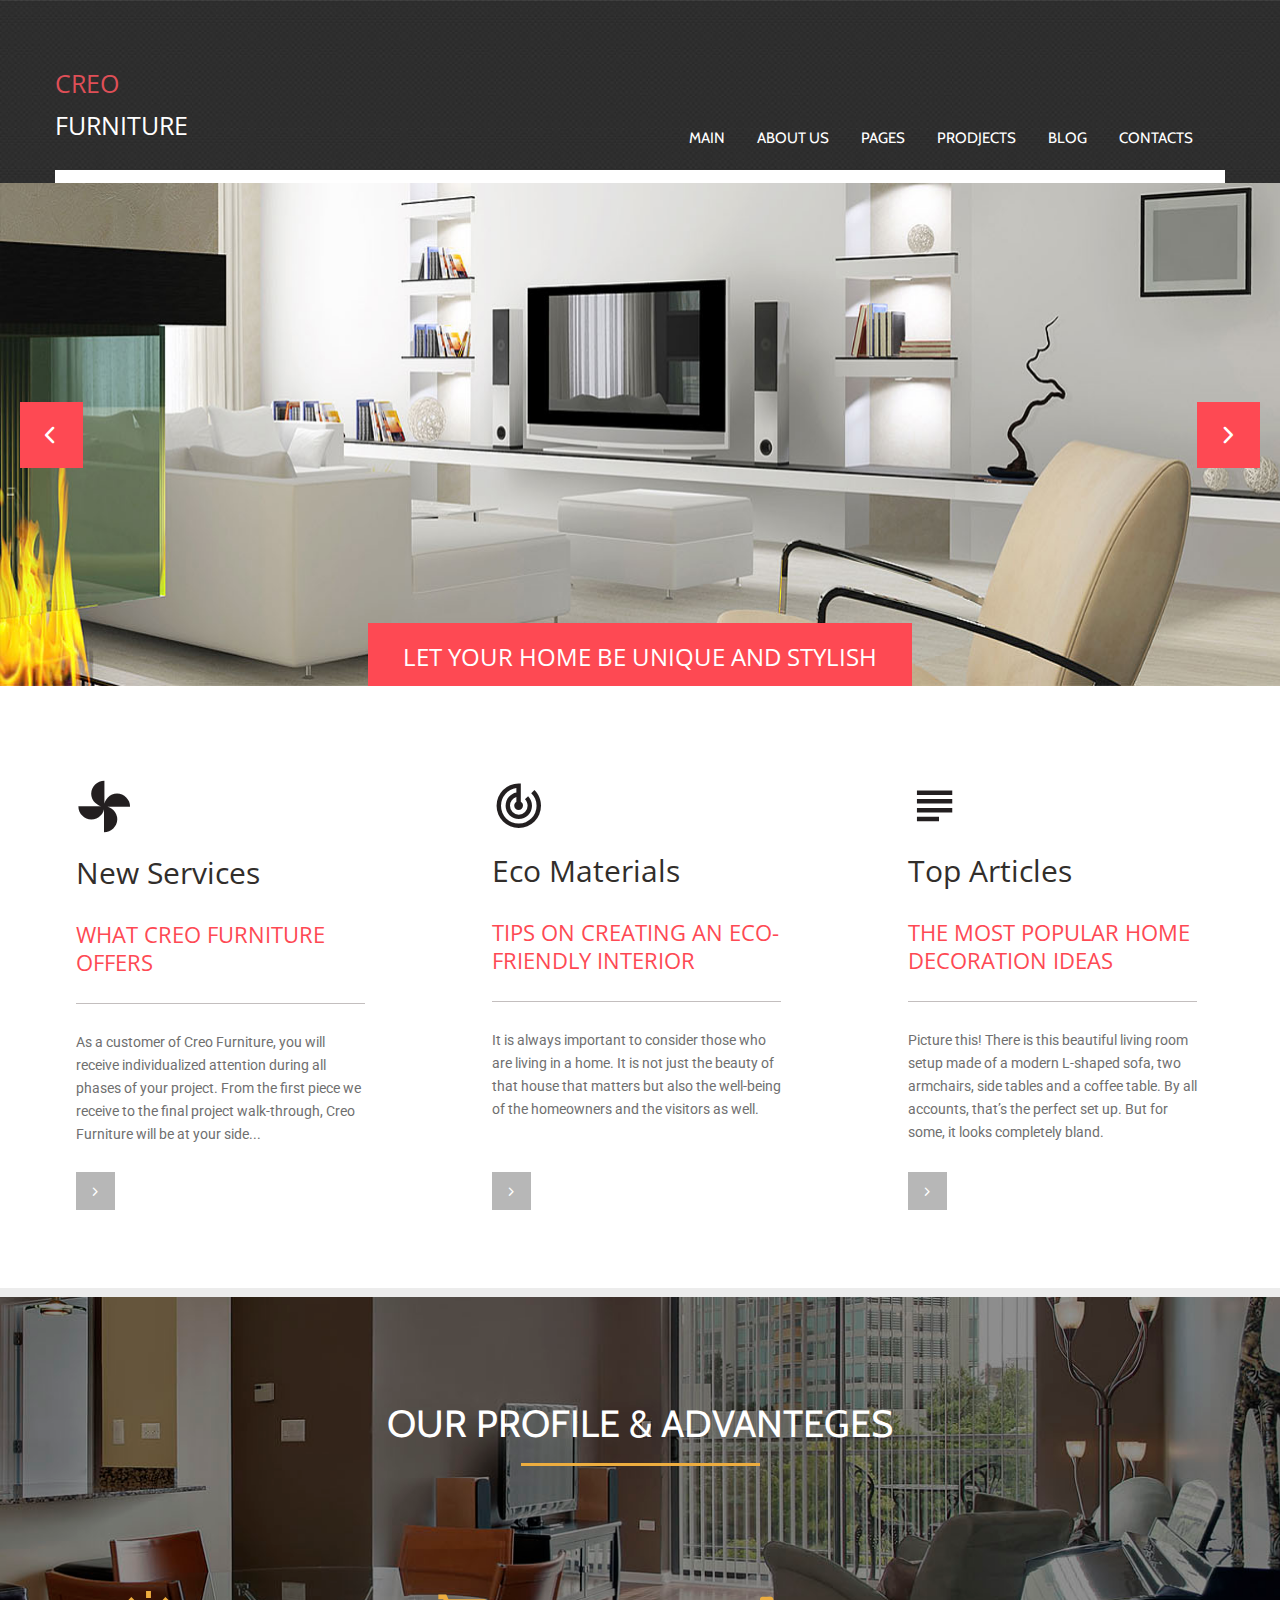
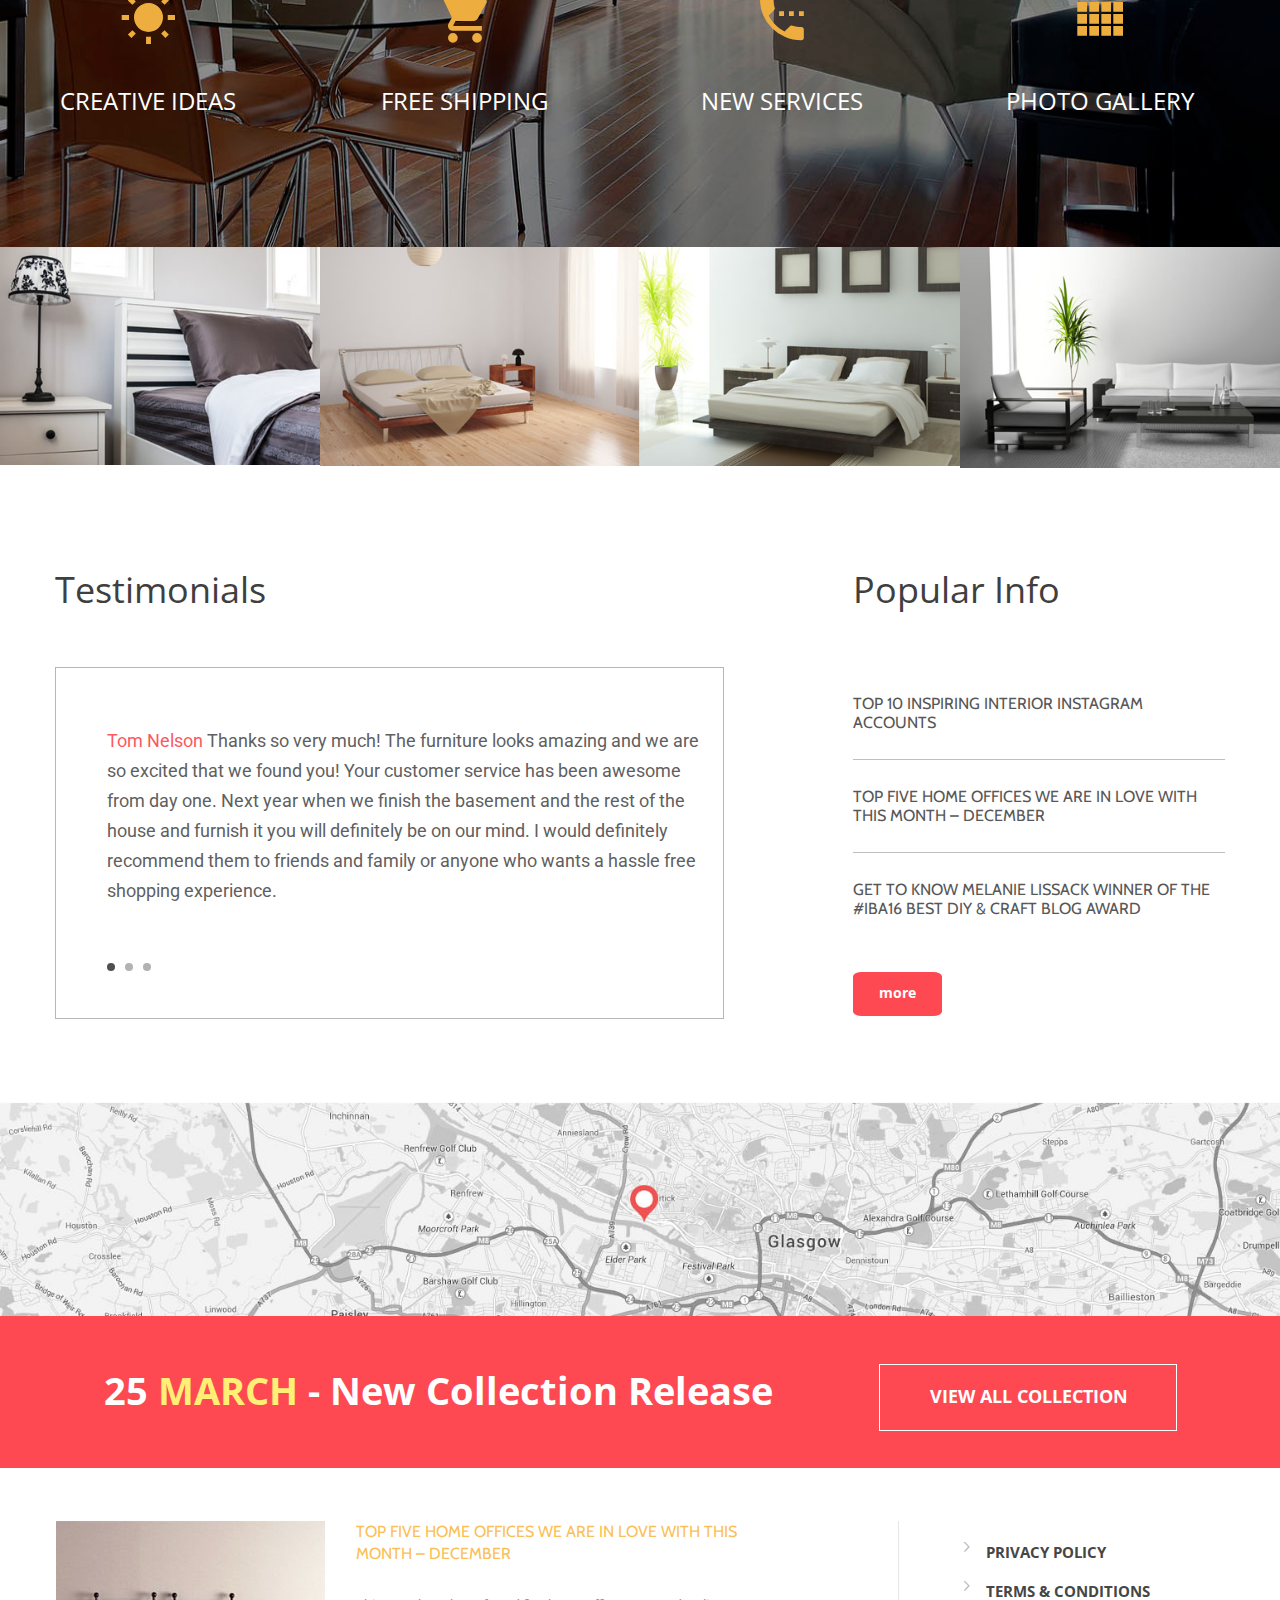
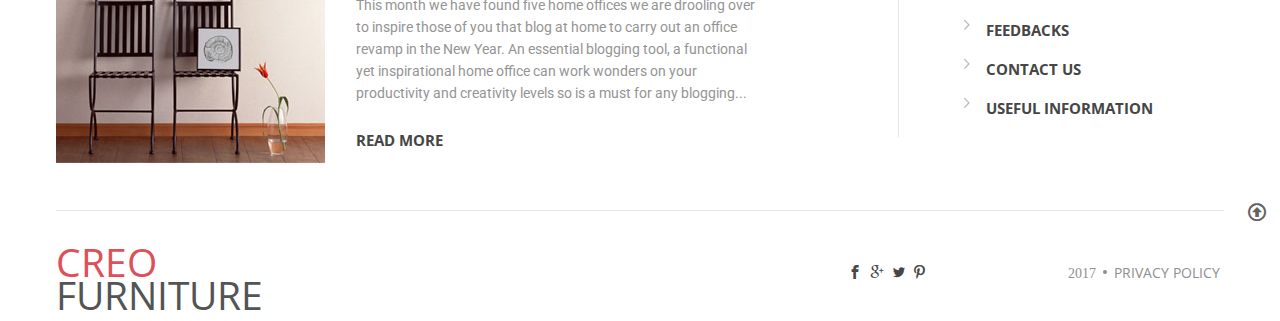
<file: index.html>
<!DOCTYPE html>
<html lang="en">
    <head>
        <meta charset="UTF-8" />
        <meta http-equiv="X-UA-Compatible" content="IE=edge" />
        <meta name="viewport" content="width=device-width, initial-scale=1.0" />
        <title>Document</title>
        <link rel="preconnect" href="https://fonts.gstatic.com" />
        <link
            href="https://fonts.googleapis.com/css2?family=Cabin&family=Open+Sans:ital,wght@0,300;1,300&family=Roboto:ital,wght@0,300;1,300&display=swap"
            rel="stylesheet"
        />
        <link rel="stylesheet" href="css/reset.css" />
        <link rel="stylesheet" href="css/fonts.css" />
        <link rel="stylesheet" href="css/main.css" />
    </head>
    <body>
        <div class="header-wrapper">
            <div class="header">
                <h1>
                    creo
                    <span>furniture</span>
                </h1>
                <ul class="nav">
                    <li><a href="#">main</a></li>
                    <li><a href="#">about us</a></li>
                    <li><a href="#">pages</a></li>
                    <li><a href="#">prodjects</a></li>
                    <li><a href="#">blog</a></li>
                    <li><a href="#">contacts</a></li>
                </ul>
            </div>
        </div>
        <div class="gallery">
            <img src="image/section.jpg" alt="Interior" />
            <span class="btn-previous btn icon-line-angle-right"></span>
            <span class="btn-next btn icon-line-angle-right"></span>
            <div class="text-holder">
                <span>Let your home be unique and stylish </span>
            </div>
        </div>
        <div class="main">
            <ul class="content clearfix">
                <li>
                    <span class="icon-ico-services"></span>
                    <h2>New Services</h2>
                    <strong class="title">What creo furniture Offers</strong>
                    <p>
                        As a customer of Creo Furniture, you will receive individualized attention during all phases of
                        your project. From the first piece we receive to the final project walk-through, Creo Furniture
                        will be at your side...
                    </p>
                    <a class="button-next button icon-line-angle-right" href="#"></a>
                </li>
                <li>
                    <span class="icon-track_changes-24px"></span>
                    <h2>Eco Materials</h2>
                    <strong class="title">Tips on Creating an Eco-Friendly Interior</strong>
                    <p>
                        It is always important to consider those who are living in a home. It is not just the beauty of
                        that house that matters but also the well-being of the homeowners and the visitors as well.
                    </p>
                    <a class="button-next button icon-line-angle-right"></a>
                </li>
                <li>
                    <span class="icon-subject-24px"></span>
                    <h2>Top Articles</h2>
                    <strong class="title">The most popular Home Decoration Ideas</strong>
                    <p>
                        Picture this! There is this beautiful living room setup made of a modern L-shaped sofa, two
                        armchairs, side tables and a coffee table. By all accounts, that’s the perfect set up. But for
                        some, it looks completely bland.
                    </p>
                    <a class="button-next button icon-line-angle-right" href="#"></a>
                </li>
            </ul>
        </div>

        <div class="intro">
            <h2>our profile & advanteges</h2>
            <div class="section clearfix">
                <ul class="item clearfix">
                    <li>
                        <span class="icon-wb_sunny-24px"></span>
                        <strong class="title">creative ideas</strong>
                    </li>
                    <li>
                        <span class="icon-shopping_cart-24px"></span>
                        <strong class="title">free shipping</strong>
                    </li>
                    <li>
                        <span class="icon-settings_phone-24px"></span>
                        <strong class="title">new services</strong>
                    </li>
                    <li>
                        <span class="icon-view_comfy-24px"></span>
                        <strong class="title">photo gallery</strong>
                    </li>
                </ul>
            </div>
        </div>
        <div class="pics clearfix">
            <img src="image/pic1.jpg" alt="Types of design" />
            <img src="image/pic2.jpg" alt="Types of design" />
            <img src="image/pic3.jpg" alt="Types of design" />
            <img src="image/pic4.jpg" alt="Types of design" />
        </div>
        <div class="reference clearfix">
            <div class="reviews">
                <h3>Testimonials</h3>
                <div class="recommend">
                    <p>
                        <a href="#">Tom Nelson</a> Thanks so very much! The furniture looks amazing and we are so
                        excited that we found you! Your customer service has been awesome from day one. Next year when
                        we finish the basement and the rest of the house and furnish it you will definitely be on our
                        mind. I would definitely recommend them to friends and family or anyone who wants a hassle free
                        shopping experience.
                    </p>
                    <ul class="spot clearfix">
                        <li><span class="dot"></span></li>
                        <li><span class="dot"></span></li>
                        <li><span class="dot"></span></li>
                    </ul>
                </div>
            </div>
            <div class="info clearfix">
                <h3>Popular Info</h3>
                <ul>
                    <li><a href="#">Top 10 Inspiring Interior Instagram Accounts</a></li>
                    <li>
                        <a href="#">Top Five Home Offices We are in Love With this Month – December</a>
                    </li>
                    <li>
                        <a href="#">Get to Know Melanie Lissack Winner of the #IBA16 Best DIY & Craft Blog Award</a>
                    </li>
                </ul>
                <span><a class="more" href="#">more</a></span>
            </div>
        </div>
        <div class="map">
            <img src="image/map.jpg" alt="Map" />
        </div>
        <div class="poster clearfix">
            <div class="billboard clearfix">
                <h2>25 <span>MARCH</span> - New Collection Release</h2>
                <a class="tack" href="#"> View all collection</a>
            </div>
        </div>
        <div class="addinfo clearfix">
            <div class="article clearfix">
                <img src="image/article.jpg" alt="Inspiration photos" />
                <h3>TOP FIVE HOME OFFICES WE ARE IN LOVE WITH THIS MONTH – DECEMBER</h3>
                <p>
                    This month we have found five home offices we are drooling over to inspire those of you that blog at
                    home to carry out an office revamp in the New Year. An essential blogging tool, a functional yet
                    inspirational home office can work wonders on your productivity and creativity levels so is a must
                    for any blogging...
                </p>
                <a href="#">READ MORE</a>
            </div>

            <div class="usinfo">
                <ul>
                    <li><a href="#">Privacy policy</a></li>
                    <li><a href="#">Terms & Conditions</a></li>
                    <li><a href="#">Feedbacks</a></li>
                    <li><a href="#">Contact Us</a></li>
                    <li><a href="#">useful information</a></li>
                </ul>
            </div>
        </div>
        <div class="footer clearfix">
            <div class="logo">
                <div><a class="icon-round-line-top-arrow" href="#"></a></div>
                <h2>
                    creo
                    <span>furniture</span>
                </h2>
            </div>

            <div class="medialink clearfix">
                <ul class="add">
                    <li><a class="icon-facebook" href="#"></a></li>
                    <li><a class="icon-googleplus" href="#"></a></li>
                    <li><a class="icon-ico-twitter" href="#"></a></li>
                    <li><a class="icon-pinterest" href="#"></a></li>
                </ul>

                <ul class="copyright">
                    <li class="icon-copyright-24px">2017</li>
                    <li><a href="#">privacy policy</a></li>
                </ul>
            </div>
        </div>
    </body>
</html>
</file>
<file: css/fonts.css>
@font-face {
  font-family: "icomoon";
  src: url("../fonts/icomoon.woff?mimlf5") format("woff");
  font-weight: normal;
  font-style: normal;
  font-display: block;
}

[class^="icon-"],
[class*=" icon-"],
.usinfo li a:before{
  /* use !important to prevent issues with browser extensions that change fonts */
  font-family: "icomoon" !important;
  speak: never;
  font-style: normal;
  font-weight: normal;
  font-variant: normal;
  text-transform: none;
  line-height: 1;

  /* Better Font Rendering =========== */
  -webkit-font-smoothing: antialiased;
  -moz-osx-font-smoothing: grayscale;
}

.icon-copyright-24px:before {
  content: "\e900";
}
.icon-facebook:before {
  content: "\e901";
}
.icon-googleplus:before {
  content: "\e902";
}
.icon-ico-services:before {
  content: "\e903";
}
.icon-ico-twitter:before {
  content: "\e904";
}
.icon-line-angle-right:before {
  content: "\e905";
}
.icon-pinterest:before {
  content: "\e906";
}
.icon-round-line-top-arrow:before {
  content: "\e907";
}
.icon-settings_phone-24px:before {
  content: "\e908";
}
.icon-shopping_cart-24px:before {
  content: "\e909";
}
.icon-subject-24px:before {
  content: "\e90a";
}
.icon-track_changes-24px:before {
  content: "\e90b";
}
.icon-view_comfy-24px:before {
  content: "\e90c";
}
.icon-wb_sunny-24px:before {
  content: "\e90d";
}
</file>
<file: css/main.css>
*,
*:before,
*:after {
  box-sizing: border-box;
}
body {
  background: #e5e1e2;
  font: 14px "Roboto", sans-serif;
  line-height: 23px;
  color: #6f6f6f;
  min-width: 1170px;
  background: white;
  min-width: 1170px;
}
.header-wrapper {
  background: url(../image/header.jpg) repeat-x;
}
.header {
  height: 183px;
  width: 1170px;
  position: relative;
  margin: auto;
  border-bottom: 13px solid white;
  font-family: "Open Sans", sans-serif;
}
.clearfix:after {
  content: "";
  display: block;
  clear: both;
}
.header h1 {
  font-size: 50px;
  text-transform: uppercase;
  padding-top: 62px;
  line-height: 42px;
  float: left;
}
.header h1::first-line {
  content: "";
  color: #df4f57;
}
.header h1 span {
  display: block;
  color: white;
}
.nav {
  float: right;
  padding-top: 127px;
  font-family: "Cabin", sans-serif;
}
.nav li {
  float: left;
  margin-right: 32px;
}
.nav li a {
  text-transform: uppercase;
  text-decoration: none;
  color: white;
  font-size: 15px;
  border-top: 4px solid transparent;
  padding-top: 27px;
}
.nav li a:hover {
  border-top: 4px solid #df4f57;
}
.gallery {
  position: relative;
}
.gallery img {
  background-repeat: no-repeat;
  height: 503px;
  width: 100%;
  display: block;
  margin-bottom: 93px;
}
.main {
  margin: auto;
  width: 1128px;
}
.content {
  position: relative;
}
.content li {
  width: 289px;
  margin-right: 127px;
  float: left;
}
.content li:last-child {
  margin-right: 0px;
}
.content li h2 {
  color: #322e2b;
  font-size: 30px;
  margin-top: 23px;
  margin-bottom: 36px;
  font-family: "Open Sans", sans-serif;
}
.content .title {
  color: #fe4953;
  font-size: 22px;
  text-transform: uppercase;
  line-height: 28px;
  padding-bottom: 27px;
  font-family: "Open Sans", sans-serif;
  border-bottom: 1px solid #c3bebe;
  display: block;
}
.content li p {
  color: #6f6f6f;
  font-size: 14px;
  line-height: 23px;
  padding-top: 27px;
  display: block;
  margin-bottom: 142px;
}
.icon-ico-services {
  margin-bottom: 23px;
}
.icon-ico-services:before {
  content: "\e903";
  font-size: 56px;
  color: #231f20;
}
.btn {
  width: 63px;
  height: 66px;
  background: #fe4953;
  position: absolute;
  top: calc(50% - 33px);
  cursor: pointer;
}
.gallery .btn.icon-line-angle-right:before {
  content: "\e905";
  font-size: 16px;
  position: absolute;
  top: calc(50% - 8px);
  color: white;
  font-weight: bold;
  padding: 0px 27px;
}
.btn-previous {
  left: 20px;
}
.btn-next {
  right: 20px;
}
.gallery .btn-previous.icon-line-angle-right:before {
  padding: 0px 25px;
  transform: rotate(180deg);
}
.text-holder {
  position: absolute;
  bottom: 0;
  width: 1170px;
  left: calc(50% - 585px);
  text-align: center;
}
.text-holder span {
  background: #fe4953;
  font-family: "Open Sans", sans-serif;
  text-transform: uppercase;
  font-size: 24px;
  color: white;
  display: inline-block;
  padding: 22px 35px 18px 35px;
}
.icon-track_changes-24px {
  margin-bottom: 27px;
}
.icon-track_changes-24px:before {
  content: "\e90b";
  font-size: 53px;
  color: #231f20;
}
.icon-subject-24px {
  margin-bottom: 32px;
}
.icon-subject-24px:before {
  content: "\e90a";
  font-size: 53px;
  color: #231f20;
}
.button {
  width: 39px;
  height: 38px;
  background: #b7b7b7;
  cursor: pointer;
  position: absolute;
  top: 393px;
  text-decoration: none;
}
.main .button.icon-line-angle-right:before {
  content: "\e905";
  font-size: 8px;
  position: absolute;
  top: calc(50% - 8px);
  color: white;
  font-weight: bold;
  padding: 5px 17px;
}
.intro {
  border-top: 9px solid #ececec;
  background: url(../image/intro.jpg) no-repeat 50% 0;
  height: 559px;
  margin: auto;
  width: 100%;
  background-size: cover;
}
.intro h2 {
  text-transform: uppercase;
  font-size: 38px;
  color: white;
  text-align: center;
  padding-top: 115px;
  font-family: "Cabin", sans-serif;
  position: relative;
  padding-bottom: 155px;
}
.intro h2:after {
  content: "";
  background: #edad3f;
  position: absolute;
  width: 239px;
  height: 3px;
  display: block;
  left: calc(50% - 119px);
  bottom: 124px;
}
.section {
  margin: auto;
  width: 1170px;
}
.section span {
  text-align: center;
}
.section .title {
  text-transform: uppercase;
  color: white;
  font: 24px "Open Sans", sans-serif;
  padding-top: 36px;
  position: absolute;
  white-space: nowrap;
  width: 185px;
  text-align: center;
}
.icon-wb_sunny-24px {
  display: block;
}
.icon-wb_sunny-24px:before {
  content: "\e90d";
  color: #edad3f;
  font-size: 58px;
}
.icon-shopping_cart-24px {
  display: block;
}
.icon-shopping_cart-24px:before {
  content: "\e909";
  color: #edad3f;
  font-size: 58px;
}
.icon-settings_phone-24px {
  display: block;
}
.icon-settings_phone-24px:before {
  content: "\e908";
  color: #edad3f;
  font-size: 58px;
}
.icon-view_comfy-24px {
  display: block;
}
.icon-view_comfy-24px:before {
  content: "\e90c";
  color: #edad3f;
  font-size: 58px;
}
.section li {
  float: left;
  width: 185px;
  margin-right: 132px;
}
.section li:last-child {
  margin-right: 0;
}
.pics {
  width: 100%;
}
.pics img {
  width: 25%;
  float: left;
  display: block;
  padding-bottom: 97px;
}
.reference {
  width: 1170px;
  margin: auto;
}
.reviews {
  width: 669px;
  float: left;
  padding-bottom: 83px;
}
.reviews h3 {
  color: #3f3f3f;
  font: 36px "Open Sans", sans-serif;
  padding-bottom: 53px;
}
.recommend {
  border: 1px solid #b7b7b7;
  padding: 58px 16px 47px 51px;
}
.recommend p {
  font: 18px "Roboto", sans-serif;
  color: #5f5f5f;
  line-height: 30px;
  padding-bottom: 57px;
}
.recommend p a {
  color: #fc5861;
  text-decoration: none;
}
.recommend p a:hover {
  text-decoration: underline;
}
.spot li {
  width: 8px;
  height: 8px;
  border-radius: 100%;
  margin-right: 10px;
  background: #b2b2b2;
  float: left;
}
.spot li:first-child {
  background: #4f4f4f;
}
.info {
  width: 372px;
  float: right;
}
.info h3 {
  color: #3f3f3f;
  font: 36px "Open Sans", sans-serif;
  padding-bottom: 53px;
  position: relative;
}
.info li {
  border-bottom: 1px solid #c3bebe;
  display: block;
  text-transform: uppercase;
}
.info li:last-child {
  border-bottom: none;
}
.info a {
  text-decoration: none;
  color: #575757;
  font: 16px "Cabin", sans-serif;
  display: block;
  margin-bottom: 27px;
  margin-top: 27px;
}
.info a:hover {
  text-decoration: underline;
  color: #df4f57;
}
.info span {
  display: block;
  float: left;
}
.info span a.more {
  text-decoration: none;
  font: 14px "Open Sans", sans-serif;
  font-weight: bold;
  color: white;
  background: #fe4953;
  padding: 12px 26px 17px;
  height: 44px;
  display: block;
  text-align: center;
  line-height: 17px;
  border-radius: 10%;
}
.map img {
  width: 100%;
  display: block;
}
.poster {
  background-color: #fe4953;
  height: 152px;
  margin-bottom: 53px;
  padding: 48px 58px;
}
.billboard {
  width: 1073px;
  margin: auto;
}
.billboard h2 {
  font: 38px "Open Sans", sans-serif;
  text-transform: uppercase;
  font-weight: bold;
  display: inline;
  color: white;
}
.billboard h2 {
  text-transform: none;
}
.billboard h2 span {
  color: #fff075;
}
.billboard strong {
  font: 38px "Open Sans", sans-serif;
  color: white;
  margin-right: 158px;
  display: inline;
}
.poster .tack {
  float: right;
  text-decoration: none;
  font: 18px "Open Sans", sans-serif;
  font-weight: bold;
  color: white;
  background: #fe4953;
  padding: 19px 46px 22px 49px;
  width: 298px;
  display: block;
  text-align: center;
  border: 1px solid white;
  text-transform: uppercase;
}
.addinfo {
  width: 1168px;
  margin: auto;
  border-bottom: 1px solid #e7e7e7;
}
.article {
  width: 700px;
  float: left;
}
.article img {
  float: left;
  padding-right: 31px;
  padding-bottom: 47px;
}
.article h3 {
  font: 16px "Cabin", sans-serif;
  color: #fbbf58;
  line-height: 22px;
}
.article p {
  font: 14px "Roboto", sans-serif;
  color: #949494;
  line-height: 22px;
  padding: 29px 0px 26px;
}
.article a {
  color: #464646;
  font: 15px "Open Sans", sans-serif;
  font-weight: bold;
  text-transform: uppercase;
  text-decoration: none;
  position: relative;
}
.article a:hover {
  text-decoration: underline;
  color: #df4f57;
}
.article a:before {
  content: "\e905";
  padding-right: 18px;
  color: #545454;
  font-size: 10px;
  left: 0;
  position: absolute;
}
.usinfo {
  width: 326px;
  float: right;
  padding-top: 21px;
  border-left: 1px solid #e7e7e7;
  padding-left: 65px;
  display: block;
}
.usinfo li a:before {
  content: "\e905";
  padding-right: 18px;
  color: #b6b6b6;
  font-size: 10px;
  left: 0;
  position: absolute;
}
.usinfo li {
  margin-bottom: 16px;
}
.usinfo a {
  position: relative;
  text-decoration: none;
  color: #464646;
  font: 15px "Open Sans";
  text-transform: uppercase;
  font-weight: bold;
  padding-left: 22px;
}
.usinfo li a:hover {
  text-decoration: underline;
  color: #df4f57;
}
.footer {
  width: 1168px;
  margin: auto;
  padding-top: 34px;
}
.logo h2 {
  font: 39px "Open Sans", sans-serif;
  text-transform: uppercase;
  line-height: 33px;
  float: left;
}
.logo h2::first-line {
  content: "";
  color: #df4f57;
}
.logo h2 span {
  display: block;
  color: #545454;
}
.logo ul {
  float: right;
}
.logo a {
  margin: -42px;
}
.medialink {
  padding-top: 17px;
  width: 376px;
  float: right;
  margin: auto;
}
.medialink ul {
  display: inline-block;
}
.medialink ul.add {
  padding-right: 120px;
}
.add li {
  display: inline;
  padding-right: 5px;
}
.add li a {
  text-decoration: none;
  font-size: 14px;
  color: #464646;
}
.copyright li {
  font: 14px "Open Sans", sans-serif;
  color: #8f8f8f;
  display: inline;
  text-transform: uppercase;
  position: relative;
  padding-left: 15px;
}
.copyright li:before {
  content: "";
  position: absolute;
  width: 4px;
  height: 4px;
  top: calc(50% - 2px);
  left: 4px;
  border-radius: 50%;
  background: #8c8c8c;
}
.copyright a {
  text-decoration: none;
  color: #8f8f8f;
}
.copyright li:first-child:before {
  display: none;
}
.icon-copyright-24px:before:first-child {
  content: "\e900";
  color: #b9b9b9;
  font-size: 11px;
  display: none;
}
.icon-copyright-24px:before {
  padding-right: 4px;
}
.copyright li .point {
  width: 4px;
  height: 4px;
  border-radius: 50%;
  background: #8d8d8d;
  display: inline-block;
  margin: 0px 5px 4px;
}
.icon-round-line-top-arrow {
  float: right;
  text-decoration: none;
  color: #636363;
  font-size: 18px;
}
input [type="text"],
input [type="email"] {
  width: 470px;
}
.contacts {
  text-align: center;
}
.header h1 {
  color: #131316;
  font-size: 25px;
  margin-bottom: 33px;
}
.header p {
  color: #ffe600;
  font-size: 15px;
  margin-bottom: 81px;
}
.side {
  float: left;
}
.sidebar {
  float: right;
  padding-right: 108px;
}
.click-checkbox {
  width: 20px;
  height: 20px;
  border: 2px solid #ffe600;
  position: relative;
  float: left;
}
.form-item-holder-left {
  display: inline-block;
  padding-right: 55px;
}
.form-item-holder-left input[type="checkbox"] {
  position: absolute;
  left: -9999px;
}
.form-item-holder-left input[type="checkbox"]:checked + span.click-checkbox {
  border: 2px solid #ffe600;
}
.form-item-holder-left
  input[type="checkbox"]:checked
  + span.click-checkbox::before {
  content: "";
  position: absolute;
  left: calc(50% - 7px);
  top: calc(50% - 7px);
  width: 14px;
  height: 14px;
  background: #ffe600;
}
.left {
  float: left;
  font-size: 14px;
  padding-left: 5px;
}
.click-radio-circle {
  width: 20px;
  height: 20px;
  border-radius: 50%;
  border: 2px solid #ffe600;
  position: relative;
  float: left;
}
.form-item-holder-right {
  display: inline-block;
  padding-left: 55px;
}
.column1 {
  float: left;
}
.column2 {
  float: right;
}
.row {
  margin-bottom: 20px;
}

.form-item-holder-right input[type="radio"] {
  position: absolute;
  left: -9999px;
}
.form-item-holder-right input[type="radio"]:checked + span.click-radio-circle {
  border: 2px solid #ffe600;
}
.form-item-holder-right
  input[type="radio"]:checked
  + span.click-radio-circle::before {
  content: "";
  position: absolute;
  left: calc(50% - 6px);
  top: calc(50% - 6px);
  width: 12px;
  height: 12px;
  border-radius: 50%;
  background: #ffe600;
}
::placeholder {
  color: white;
  font: 15px "Roboro", sans-serif;
}
input[type="text"],
input[type="email"],
input[type="subject"] {
  font: 15px "Roboro", sans-serif;
  width: 100%;
  height: 50px;
  border: none;
  padding: 20px 23px;
  background: #ffe600;
}
input[type="email"] {
  width: 470px;
  float: right;
}
input[type="text"] {
  width: 470px;
}
input:focus,
textarea:focus {
  outline: none;
}
.txt-area {
  width: 100%;
  height: 180px;
  padding: 20px 23px;
  resize: none;
  background: #ffe600;
  border: none;
  font: 15px "Roboro", sans-serif;
}
.button-send {
  height: 50px;
  min-width: 970px;
  background: #131316;
  color: #ffe600;
  border: none;
  font: 20px "Roboro", sans-serif;
}
</file>
